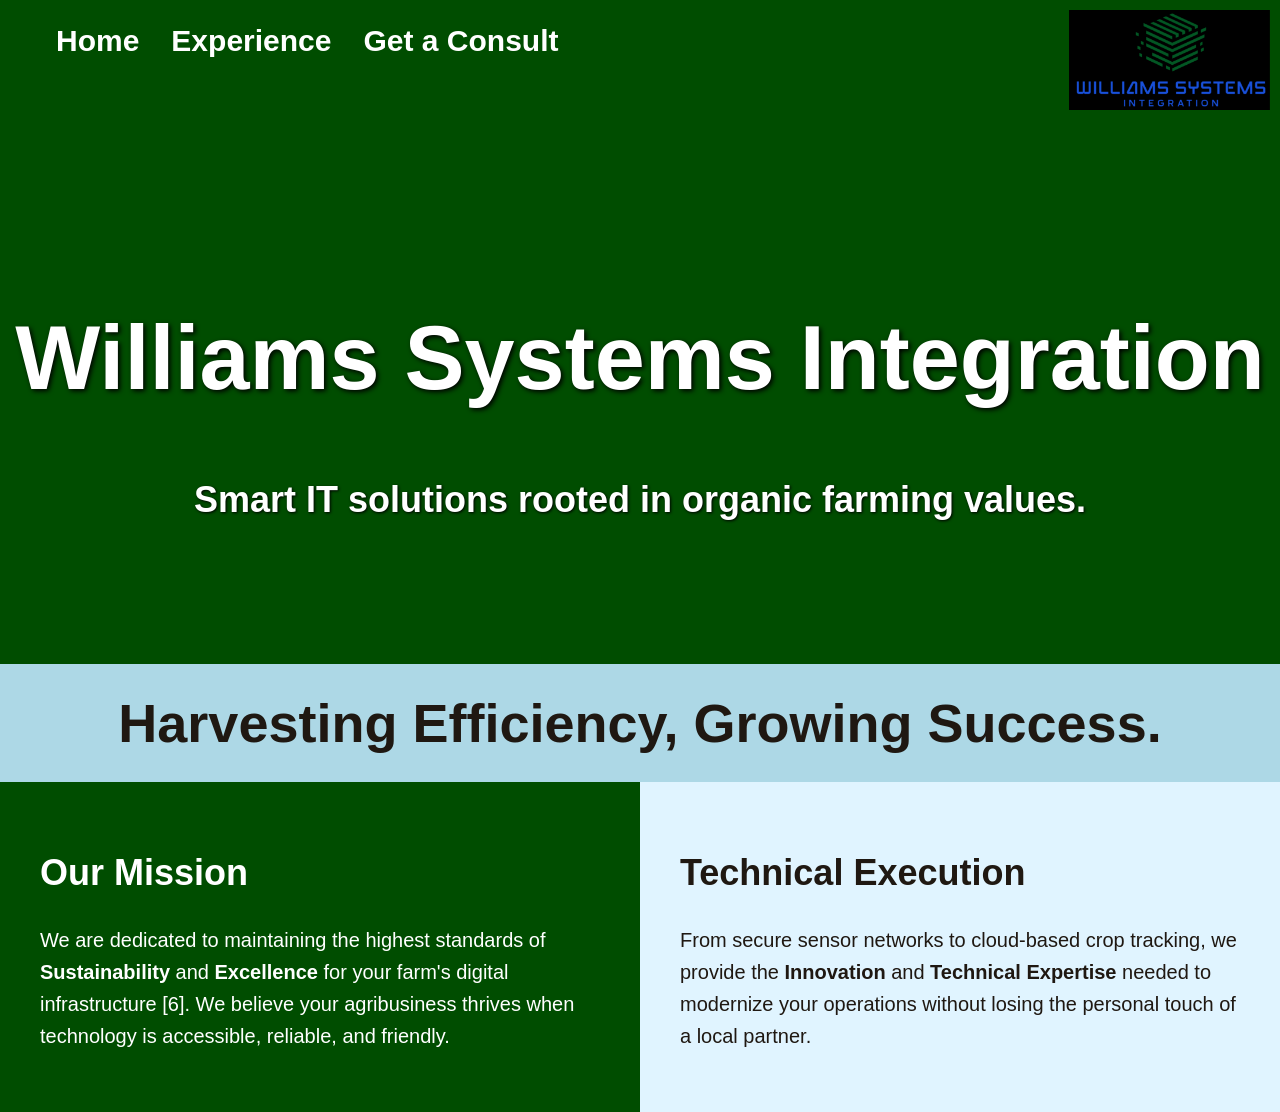
<file: html/index.html>
<!DOCTYPE html>
<html lang="en">
<head>
    <meta charset="UTF-8">
    <title>IT & AgriTech Consulting | Home</title>
    <link rel="stylesheet" href="/css/index_style.css">
</head>
<body>
    <!-- Fixed Navigation Bar derived from source layout -->
    <ul>
        <li><a class="active" href="index.html">Home</a></li>
        <li><a href="experience.html">Experience</a></li>
        <li><a href="consult.html">Get a Consult</a></li>
    </ul>
    <!-- Logo positioned in upper right -->
    <img id="logo" src="/image/WSI%20Cube%20Logo.png" alt="WSI Logo">

    <div class="container">
        <!-- Hero Section -->
        <div class="itempic">
            <h1>Williams Systems Integration</h1>
            <h6>Smart IT solutions rooted in organic farming values.</h6>
        </div>

        <!-- Bulletin Section for a friendly, welcoming message -->
        <div class="bulletin">
            <h4 class="bulletintext">Harvesting Efficiency, Growing Success.</h4>
        </div>

        <!-- Main Content using Flexbox columns -->
        <div class="row">
            <div class="column leftcolumn">
                <h2>Our Mission</h2>
                <p>We are dedicated to maintaining the highest standards of <strong>Sustainability</strong> and <strong>Excellence</strong> for your farm's digital infrastructure [6]. We believe your agribusiness thrives when technology is accessible, reliable, and friendly.</p>
            </div>
            <div class="column rightcolumn">
                <h2>Technical Execution</h2>
                <p>From secure sensor networks to cloud-based crop tracking, we provide the <strong>Innovation</strong> and <strong>Technical Expertise</strong> needed to modernize your operations without losing the personal touch of a local partner.</p>
            </div>
        </div>
    </div>
</body>
</html>
</file>
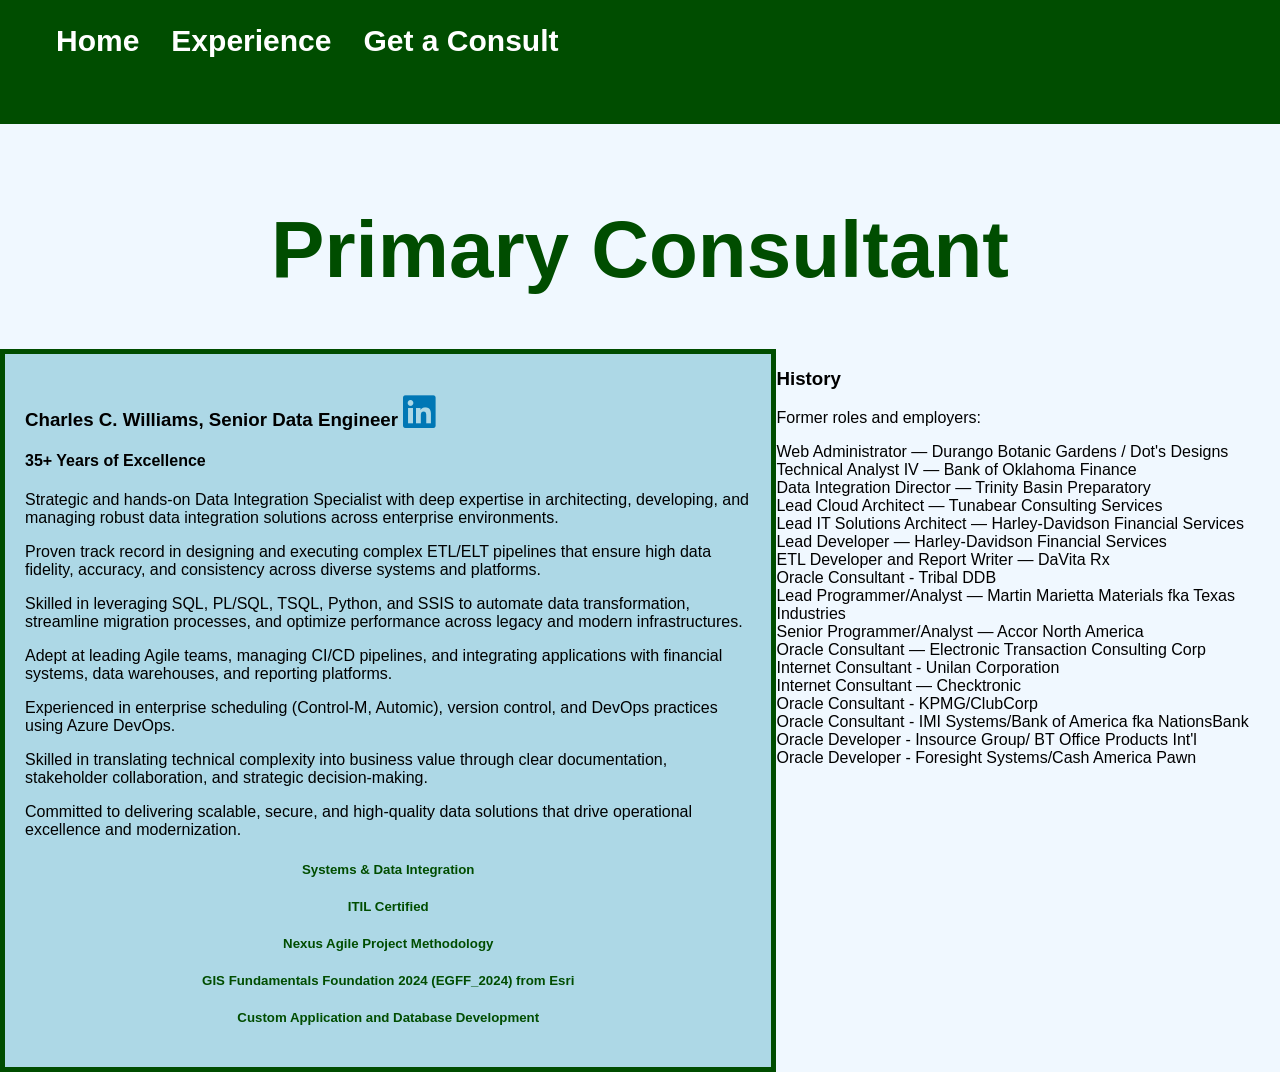
<file: html/experience.html>
<!DOCTYPE html>
<html lang="en">
<head>
    <meta charset="UTF-8">
    <title>IT Consulting | Experience</title>
    <link rel="stylesheet" href="/css/experience_style.css">
    <link rel="stylesheet" href="https://cdnjs.cloudflare.com/ajax/libs/font-awesome/6.4.0/css/all.min.css">
</head>
<body>
    <ul>
        <li><a href="index.html">Home</a></li>
        <li><a class="active" href="experience.html">Experience</a></li>
        <li><a href="consult.html">Get a Consult</a></li>
    </ul>

    <h1>Primary Consultant</h1>
    <div class="office">
        <div class="container">
            <h3>Charles C. Williams, Senior Data Engineer <a href="https://www.linkedin.com/in/chuck-c-williams" target="_blank" title="LinkedIn Profile"><i class="fab fa-linkedin" style="font-size: 2em; color: #0077B5; margin-right: 10px;"></i></a></h3>
            <h4>35+ Years of Excellence</h4>
            <p>Strategic and hands-on Data Integration Specialist with deep expertise in architecting, developing, and managing robust data integration solutions across enterprise environments.</p>
            <p>Proven track record in designing and executing complex ETL/ELT pipelines that ensure high data fidelity, accuracy, and consistency across diverse systems and platforms.</p>
            <p>Skilled in leveraging SQL, PL/SQL, TSQL, Python, and SSIS to automate data transformation, streamline migration processes, and optimize performance across legacy and modern infrastructures.</p>
            <p>Adept at leading Agile teams, managing CI/CD pipelines, and integrating applications with financial systems, data warehouses, and reporting platforms.</p>
            <p>Experienced in enterprise scheduling (Control-M, Automic), version control, and DevOps practices using Azure DevOps.</p>
            <p>Skilled in translating technical complexity into business value through clear documentation, stakeholder collaboration, and strategic decision-making.</p>
            <p>Committed to delivering scalable, secure, and high-quality data solutions that drive operational excellence and modernization.</p>
            <h5>Systems & Data Integration</h5>
            <h5>ITIL Certified</h5>
            <h5>Nexus Agile Project Methodology</h5>
            <h5>GIS Fundamentals Foundation 2024 (EGFF_2024) from Esri</h5>
            <h5>Custom Application and Database Development</h5>
        </div>
        <div class="third">
            <h3>History</h3>
            <p>Former roles and employers:</p>
            <p>
                Web Administrator — Durango Botanic Gardens / Dot's Designs<br>
                Technical Analyst IV — Bank of Oklahoma Finance<br>
                Data Integration Director — Trinity Basin Preparatory<br>
                Lead Cloud Architect — Tunabear Consulting Services<br>
                Lead IT Solutions Architect — Harley‑Davidson Financial Services<br>
                Lead Developer — Harley‑Davidson Financial Services<br>
                ETL Developer and Report Writer — DaVita Rx<br>
                Oracle Consultant - Tribal DDB<br>
                Lead Programmer/Analyst — Martin Marietta Materials fka Texas Industries<br>
                Senior Programmer/Analyst — Accor North America<br>
                Oracle Consultant — Electronic Transaction Consulting Corp<br>
                Internet Consultant - Unilan Corporation<br>
                Internet Consultant — Checktronic<br>
                Oracle Consultant - KPMG/ClubCorp<br>
                Oracle Consultant - IMI Systems/Bank of America fka NationsBank<br>
                Oracle Developer - Insource Group/ BT Office Products Int'l<br>
                Oracle Developer - Foresight Systems/Cash America Pawn<br>
            </p>
        </div>
    </div>
</body>
</html>
</file>
<file: css/index_style.css>
/* General Layout */
body { 
    background-color: #004d00; /* Dark green tint */
    margin: 0; 
    padding-top: 124px; /* Space for fixed nav */
    font-family: Tahoma, sans-serif; /* Professional body font */
}

/* Fixed Navigation using Forest Green */
ul { 
    font-family: Tahoma, sans-serif; 
    list-style-type: none; 
    position: fixed; 
    top: 0; 
    left: 0; 
    margin: 0; 
    width: 100%; 
    height: 124px; 
    background-color: #004d00; 
    z-index: 1000;
}

li { float: left; font-size: 30px; font-weight: bold; padding-top: 10px; }
li a { display: block; color: white; text-align: center; padding: 14px 16px; text-decoration: none; }
li a:hover:not(.active) { background-color: #004d00; } /* Darker green hover */
.active { background-color: #004d00; }

/* Hero Section Styles */
h1 { 
    font-family: Tahoma, sans-serif; 
    color: white; 
    text-align: center; 
    padding-top: 5%; 
    font-size: 10vh; 
    font-weight: bold; 
    text-shadow: 2px 2px 5px black; 
}

h6 { 
    color: white; 
    text-align: center; 
    margin-top: 1vh; 
    font-size: 4vh; 
    text-shadow: 1px 1px 3px black;
}

.itempic { 
    background-color: #004d00; 
    height: 60vh; 
    width: auto; 
    display: flex; 
    flex-direction: column; 
    justify-content: center; 
}

/* Bulletin/Call-out Section */
.bulletin { background-color: #ADD8E6; padding: 10px; } /* Light Blue accent */
.bulletintext { 
    font-family: "League Spartan", sans-serif; 
    color: #1f1812; 
    text-align: center; 
    font-size: 6vh; 
    margin: 2vh 0;
}

/* Flexbox Columns */
.row { display: flex; flex-direction: row; flex-wrap: wrap; width: 100%; }
.column { flex: 1; padding: 40px; display: flex; flex-direction: column; }
.leftcolumn { background-color: #004d00; color: white; }
.rightcolumn { background-color: #e0f4ff; color: #1f1812; }

h2 { font-family: "League Spartan", sans-serif; font-size: 36px; font-weight: bold; margin-bottom: 10px; }
p { font-size: 20px; line-height: 1.6; }

/* Logo styling */
#logo {
    position: fixed;
    top: 10px;
    right: 10px;
    height: 100px;
    z-index: 1001; /* above navigation */
}
</file>
<file: css/experience_style.css>
/* Navigation follows the same structure as home.css [3, 5] */
body { background-color: #f0f8ff; margin: 0; padding-top: 150px; font-family: Tahoma, sans-serif; }
ul { font-family: Tahoma, sans-serif; list-style-type: none; position: fixed; top: 0; left: 0; margin: 0; width: 100%; height: 124px; background-color: #004d00; }
li { float: left; font-size: 30px; font-weight: bold; padding-top: 10px; }
li a { display: block; color: white; padding: 14px 16px; text-decoration: none; }
.active { background-color: #004d00; }

h1 { font-family: Tahoma, sans-serif; color: #004d00; text-align: center; font-size: 80px; }
.office { display: flex; justify-content: center; margin-top: 20px; }
.container { border: 5px solid #004d00; padding: 20px; width: 60%; background-color: #ADD8E6; }
.Contact_Donors { display: flex; justify-content: space-evenly; margin-top: 40px; }
h2 { color: #004d00; font-family: Tahoma, sans-serif; }
h5 { color: #004d00; font-family: Tahoma, sans-serif; text-align: center; }
</file>
